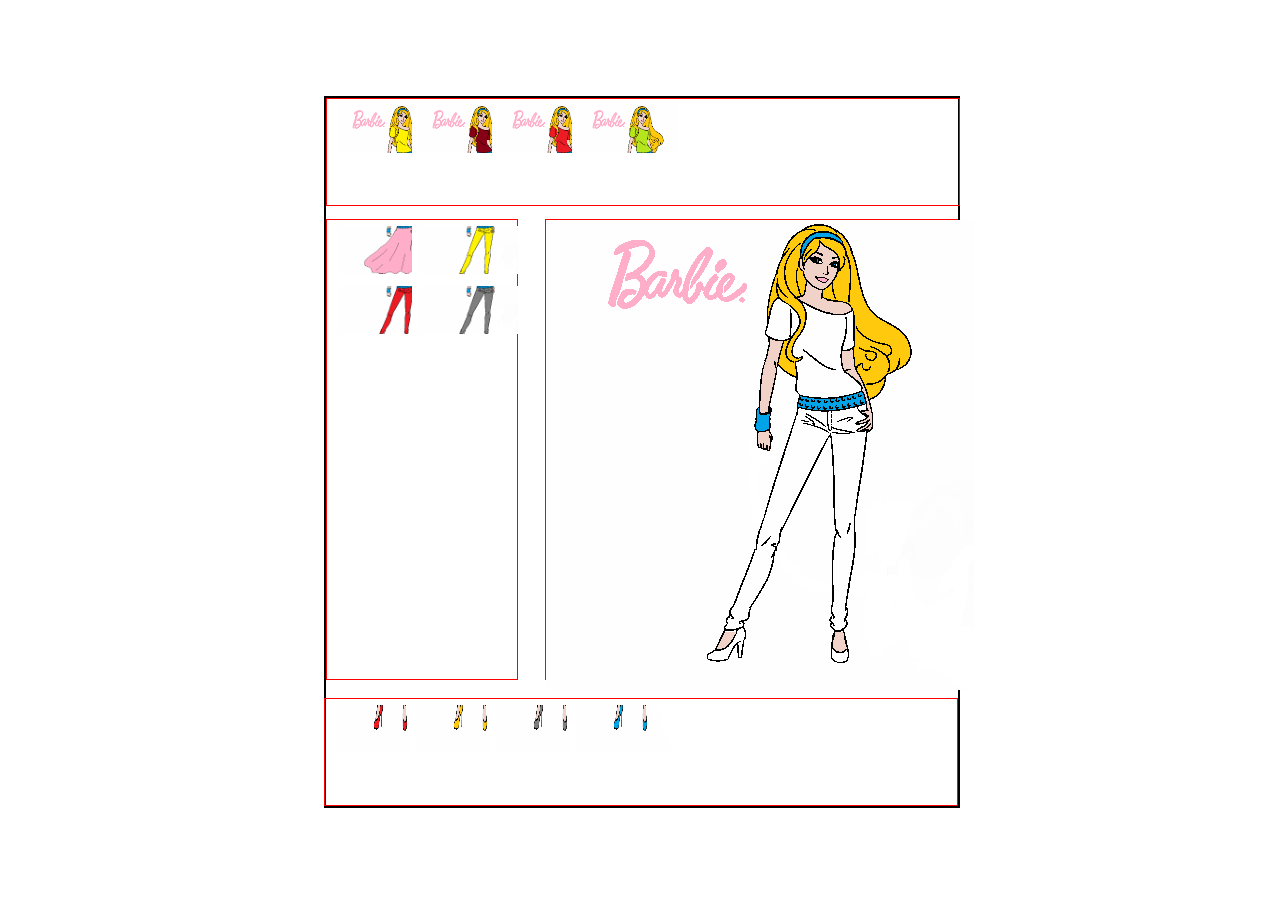
<file: index.html>
<html>
  <head>
    <title>Jueguito de Barbie</title>
    <link rel="stylesheet" type="text/css" href="style.css">
    <style lang="css">
    </style>
  </head>
  <body>
    <div id="pantalla">
      <div id="items1List" 
        style="
          border: solid 1px red;
          width: 100%;
          height: 15%;
          position: absolute;
          top: 0px;
          left: 0px;
        "></div>

      <div id="items2List"
        style="
          border: solid 1px red;
          width: 30%;
          height: 65%;
          position: absolute;
          top: 17%;
          left: 0;
        "></div>


      <div id="personaje" style="
          border: solid 1px red;
          width: 65%;
          height: 65%;
          position: absolute;
          top: 17%;
          right: 0;
        ">
        <center>
          <img style="width: auto; height: auto" src="img/BshirtDefault.png" id="it1" />
          <img style="width: auto; height: auto" src="img/BpantDefault.png" id="it2" />
          <img style="width: auto; height: auto" src="img/BshoesDefault.png" id="it3" />
        </center>
      </div>

      <div id="items3List" 
        style="
          border: solid 1px red;
          width: 100%;
          height: 15%;
          position: absolute;
          bottom: 0px;
          right: 0px;
        "></div>
    </div>
    <script src="barbie.js"></script>
  </body>
</html>
</file>
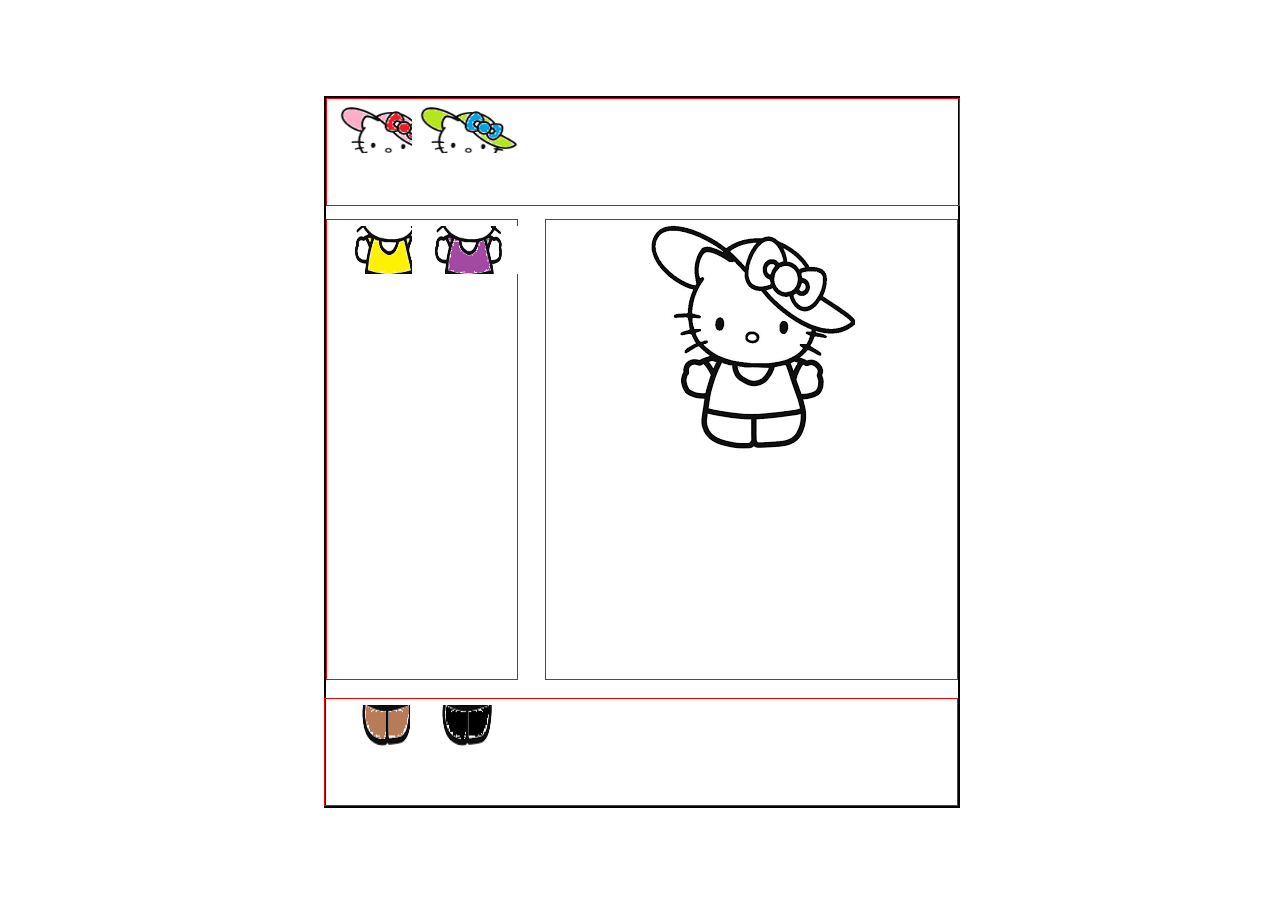
<file: kitty.html>
<html>
  <head>
    <title>Jueguito de Hello Kitty</title>
    <link rel="stylesheet" type="text/css" href="style.css">
    <style lang="css">
    </style>
  </head>
  <body>
    <div id="pantalla">
      <div id="items1List" 
        style="
          border: solid 1px red;
          width: 100%;
          height: 15%;
          position: absolute;
          top: 0px;
          left: 0px;
        "></div>

      <div id="items2List"
        style="
          border: solid 1px red;
          width: 30%;
          height: 65%;
          position: absolute;
          top: 17%;
          left: 0;
        "></div>


      <div id="personaje" style="
          border: solid 1px red;
          width: 65%;
          height: 65%;
          position: absolute;
          top: 17%;
          right: 0;
        ">
        <center>
          <img style="width: auto; height: auto" src="img/hatDefault.png" id="it1" />
          <img style="width: auto; height: auto" src="img/shirtDefault.png" id="it2" />
          <img style="width: auto; height: auto" src="img/shoesDefault.png" id="it3" />
        </center>
      </div>

      <div id="items3List" 
        style="
          border: solid 1px red;
          width: 100%;
          height: 15%;
          position: absolute;
          bottom: 0px;
          right: 0px;
        "></div>
    </div>
    <script src="kitty.js"></script>
  </body>
</html>
</file>
<file: style.css>
#pantalla {
  border: solid 2px black;
  width: 50%;
  height: 80%;
  position: relative;
  top: 10%;
  bottom: 10%;
  left: 25%;
  right: 25%;
  display: block;
};
</file>
